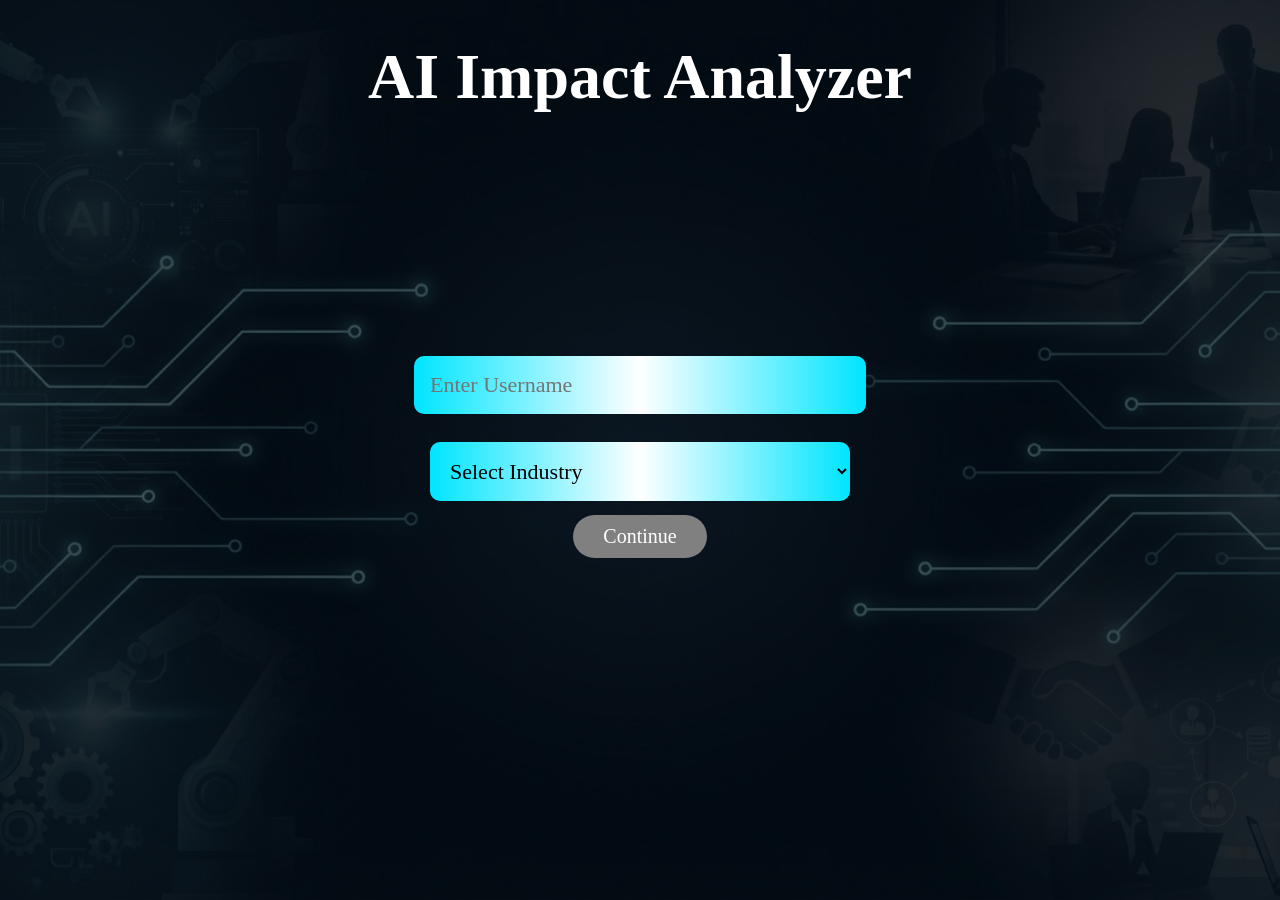
<file: frontend/index.html>
<!DOCTYPE html>
<html>
<head>
    <title>AI Impact Analyzer</title>
    <link rel="stylesheet" href="style.css">
</head>
<body>

<div class="overlay">

    <div class="top-title">AI Impact Analyzer</div>

    <input id="username" class="box" placeholder="Enter Username">

    <select id="industry" class="box">
        <option value="">Select Industry</option>
        <option>General Business</option>
        <option>Administrative & Office Support</option>
        <option>Healthcare</option>
        <option>Manufacturing & Labor</option>
        <option>Logistics & Supply Chain</option>
        <option>Information Technology</option>
        <option>Sales & Marketing</option>
        <option>Finance & Banking</option>
        <option>Public Safety & Government</option>
        <option>Architecture & Engineering</option>
        <option>Media & Entertainment</option>
        <option>Insurance</option>
        <option>Education</option>
    </select>

    <button id="continueBtn" class="btn-disabled" disabled>
        Continue
    </button>

</div>

<script src="app.js"></script>
</body>
</html>
</file>
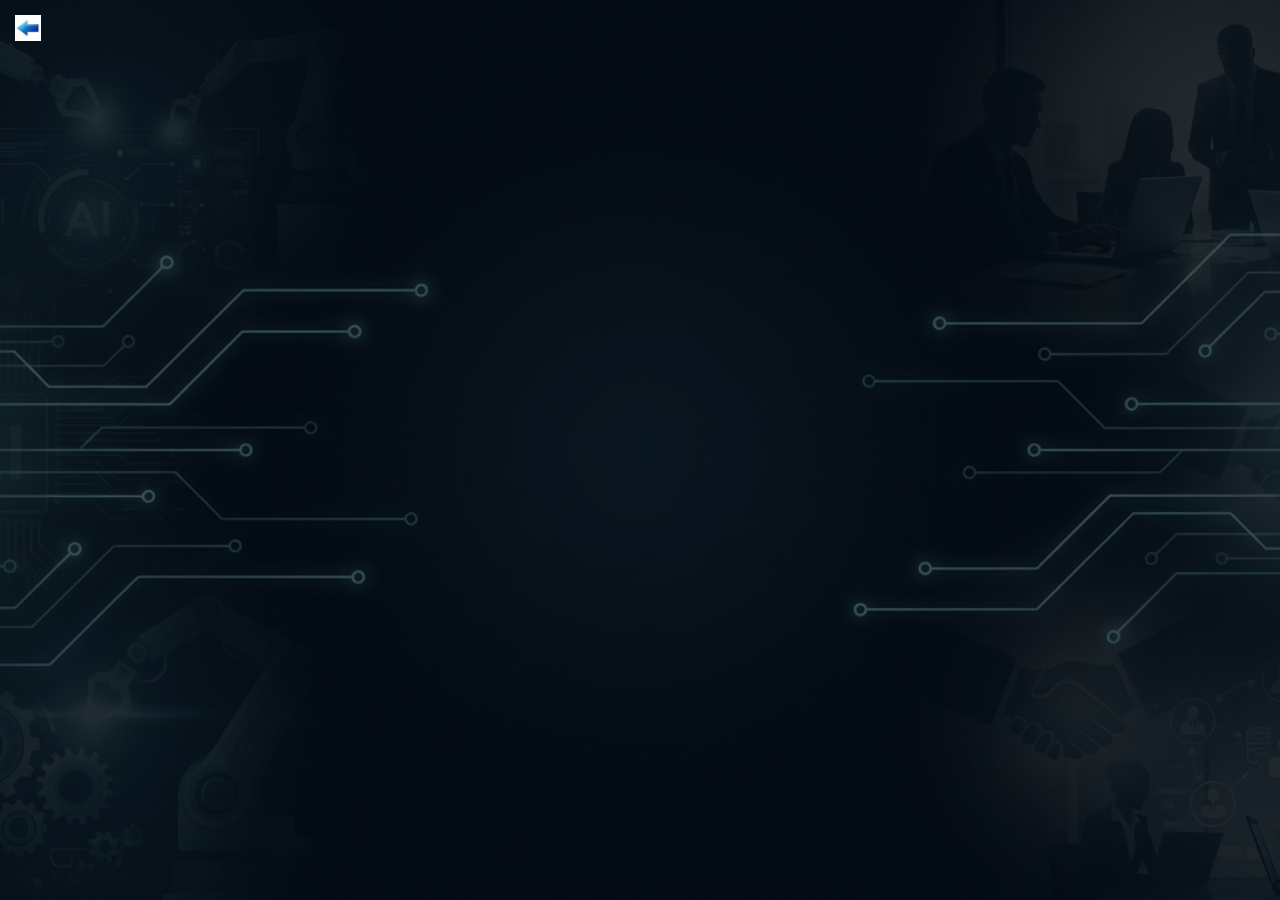
<file: frontend/details.html>
<!DOCTYPE html>
<html>
<head>
    <title>Job Details</title>
    <link rel="stylesheet" href="style.css">
</head>
<body>

<div class="back-btn" onclick="goBack()">
    <img src="back.png">
</div>

<div class="overlay">
    <div id="details"></div>
</div>

<script src="app.js"></script>
</body>
</html>
</file>
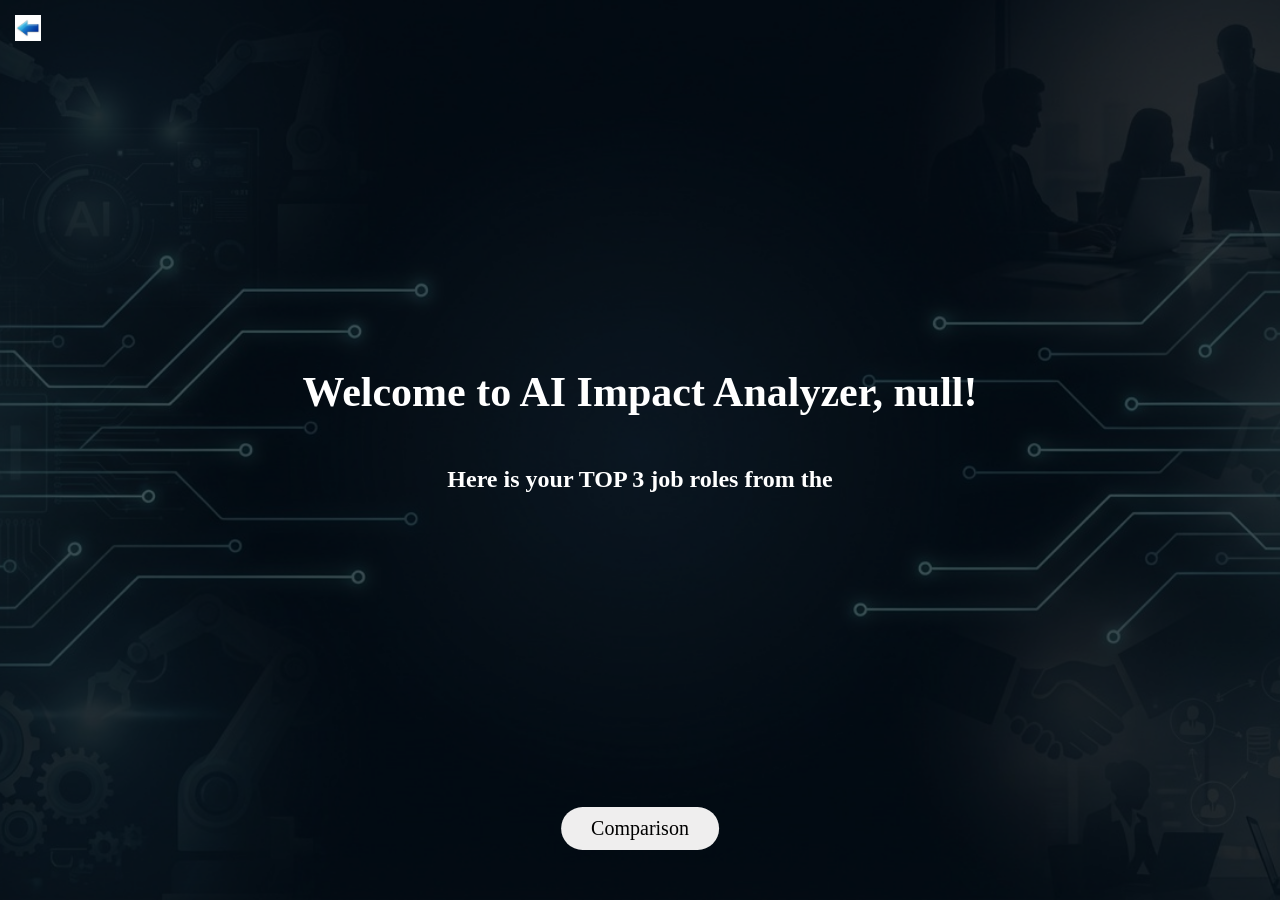
<file: frontend/jobs.html>
<!DOCTYPE html>
<html>
<head>
    <title>Jobs</title>
    <link rel="stylesheet" href="style.css">
</head>
<body>

<div class="back-btn" onclick="goBack()">
    <img src="back.png">
</div>

<div class="overlay">

    <div id="welcome" class="heading"></div>

    <h2>
      Here is your TOP 3 job roles from the 
      <span id="selectedIndustry"></span>
    </h2>

    <div id="jobCards"></div>

    <button onclick="goComparison()" class="compare-btn">
        Comparison
    </button>

</div>

<script src="app.js"></script>
</body>
</html>
</file>
<file: frontend/style.css>
body {
    margin: 0;
    font-family: "Times New Roman", serif;
    background: url("bg.jpg") no-repeat center center fixed;
    background-size: cover;
    color: white;
    overflow: hidden;
}

/* PAGE TRANSITION */
body {
    animation: fadeIn 0.4s ease-in;
}

@keyframes fadeIn {
    from { opacity: 0; transform: translateY(10px); }
    to { opacity: 1; transform: translateY(0); }
}

/* DARK OVERLAY */
.overlay {
    width: 100%;
    height: 100vh;
    background: rgba(0, 0, 0, 0.65);
    display: flex;
    flex-direction: column;
    align-items: center;
    justify-content: center;
}

/* HEADINGS */
.heading {
    font-size: 42px;
    font-weight: bold;
    margin-bottom: 30px;
}

/* INDEX TITLE AT TOP */
.top-title {
    position: absolute;
    top: 40px;
    font-size: 64px;
    font-weight: bold;
}

/* INPUT BOXES (BIGGER) */
.box {
    width: 420px;
    padding: 16px;
    font-size: 22px;
    margin: 14px;
    border-radius: 10px;
    border: none;
    background: linear-gradient(to right, #00E5FF, white, #00E5FF);
    color: black;
    font-family: "Times New Roman", serif;
}

/* BUTTON STATES */
.btn-disabled {
    background: grey;
    color: white;
    cursor: not-allowed;
}

.btn-enabled {
    background: lightgreen;
    color: black;
    cursor: pointer;
}

/* GENERAL BUTTON */
button {
    border: none;
    border-radius: 25px;
    padding: 10px 30px;
    font-size: 20px;
    font-family: "Times New Roman", serif;
    transition: 0.3s;
}

button:hover {
    transform: scale(1.05);
}


/* JOB CARDS */
#jobCards {
    display: flex;
    gap: 30px;
    margin-top: 20px;
}

.card {
    width: 240px;
    height: 140px;
    border-radius: 18px;
    background: linear-gradient(to right, #00E5FF, white, #00E5FF);
    color: black;
    display: flex;
    align-items: center;
    justify-content: center;
    font-size: 20px;
    text-align: center;
    cursor: pointer;
    transition: 0.3s;
    padding: 10px;
}

.card:hover {
    transform: translateY(-6px);
}

/* COMPARISON BUTTON (HALF WHITE) */
.compare-btn {
    background: rgba(249, 248, 248, 0.96);
    color: black;

    position: fixed;      /* KEY CHANGE */
    bottom: 50px;
    left: 50%;
    transform: translateX(-50%);

    z-index: 1000;        /* prevents overlap issues */
}
.compare-btn:hover {
    transform: translateX(-50%);
}

/* BACK BUTTON IMAGE */
.back-btn {
    position: absolute;
    top: 15px;
    left: 15px;
    cursor: pointer;
}

.back-btn img {
    width: 26px;
}

/* DETAILS GRID 4×2 */
.details-grid {
    display: grid;
    grid-template-columns: repeat(2, 1fr);
    gap: 25px 60px;
    margin-top: 20px;
}

/* NEW → ensures metrics stack vertically */
.metric {
    grid-column: span 2;     /* FULL WIDTH */
    margin-bottom: 18px;
}

.metric-title {
    font-size: 20px;
    font-weight: bold;
}

.metric-value {
    font-size: 20px;
    margin-top: 4px;
}

/* JOB TITLE */
.job-title {
    font-size: 30px;
    font-weight: bold;
    margin-bottom: 20px;
    grid-column: span 2;     /* FULL WIDTH */
    text-align: center;
}

/* BARS */
.bar-container {
    width: 420px;
    height: 36px;
    background: white;
    border-radius: 15px;
    overflow: hidden;
    margin-top: 6px;
}

/* AI Impact Level */
.impact-level-block {
    grid-column: span 2;
    text-align: center;
    margin-bottom: 10px;
}
.level-low,
.level-medium,
.level-high {
    padding: 10px 22px;
    border-radius: 18px;
    min-width: 200px;
    display: inline-block;
    text-align: center;
    font-family: "Times New Roman", serif;
}

/* 2×2 grid */
.info-grid {
    grid-column: span 2;
    display: grid;
    grid-template-columns: repeat(2, 1fr);
    gap: 30px 80px;   /* slightly wider spacing */
    margin-top: 20px;
}

/* Each info item */
.info-item {
    text-align: center;
}

/* VALUE BOX */
.info-value {
    margin-top: 8px;
    background: white;
    color: black;
    padding: 10px 18px;
    border-radius: 16px;
    font-family: "Times New Roman", serif;
    font-size: 18px;
    font-weight: normal;
    box-shadow: 0 4px 10px rgba(0,0,0,0.15);
    display: inline-block;
    min-width: 200px;      /* NEW → keeps symmetry */
}

/* BAR */
.bar {
    height: 100%;
    display: flex;
    align-items: center;
    justify-content: center;
    color: black;
    font-weight: bold;
    background: linear-gradient(to bottom, #66FFFF, #00AEEF);
}

/* IMPACT LEVEL COLORS */
.level-low {
    background: lightgreen;
    color: black;
    padding: 6px 14px;
    border-radius: 12px;
}

.level-medium {
    background: rgb(188, 188, 123);
    color: black;
    padding: 6px 14px;
    border-radius: 12px;
}

.level-high {
    background: #ff9999;
    color: black;
    padding: 6px 14px;
    border-radius: 12px;
}

/* COMPARISON PAGE */
#charts {
    width: 95%;
    display: grid;
    grid-template-columns: repeat(3, 1fr);
    gap: 22px;
    margin-top: 20px;
}

.chart-card {
    background: black;
    border-radius: 22px;
    padding: 15px;
}

.chart-title {
    text-align: center;
    font-size: 18px;
    margin-bottom: 10px;
}

/* TOKEN LEGEND */
.legend {
    position: absolute;
    bottom: 60px;
    right: 100px;
    font-size: 22px;
}
</file>
